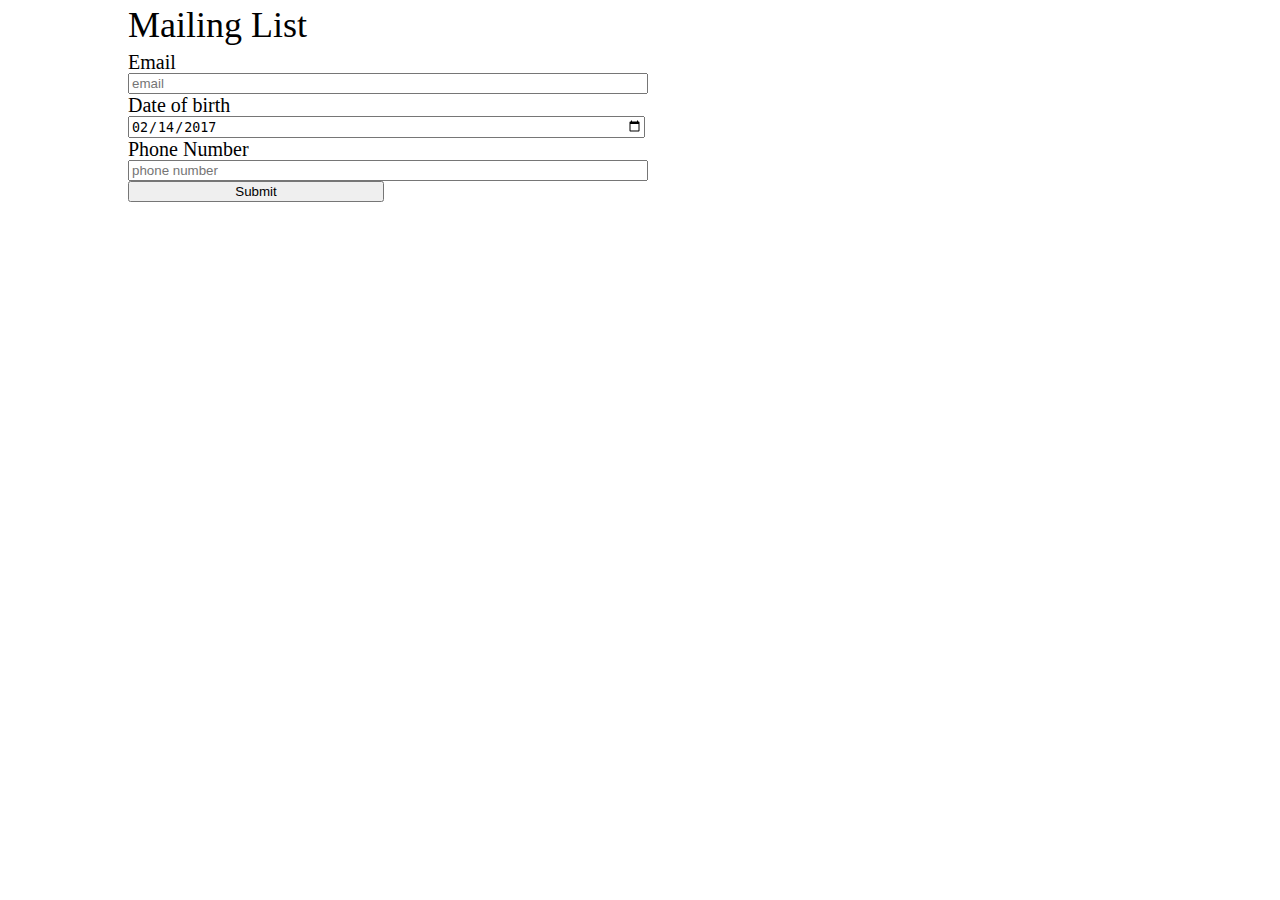
<file: pp-03/index.html>
<!DOCTYPE html>
<html lang="en" class="nojs">
<head>
  <title>Production Problem 3</title>
  <meta charset="utf-8" />
  <meta name="viewport" content="width=device-width,initial-scale=1.0,shrink-to-fit=no" />
  <link rel="stylesheet" media="screen" href="screen.css" />
</head>
<body>
<fieldset>
  <legend>Mailing List</legend>
  <form name= "myform" id="sign-up" method="post" action="#null">
    <ol>
      <li>
        <label for="email">Email</label>
        <input type="email" pattern="^.+@.+$" placeholder="email" id="email" />
      </li>
      <li>
        <label for="birth-date">Date of birth</label>
        <input type="date" value="2017-02-14" placeholder="date of birth" id="birth-date" />
      </li>
      <li>
        <label for="phone">Phone Number</label>
        <input type="tel" placeholder="phone number" id="phone" />
      </li>
      <li>
        <input type="submit" name="submit" id="submit" value="Submit" />
      </li>
    </ol>
  </form>
</fieldset>
</body>
</html>
</file>
<file: pp-03/screen.css>
/* http://meyerweb.com/eric/tools/css/reset/
   v2.0 | 20110126
   License: none (public domain)
*/
/* stylelint-disable*/
a,abbr,acronym,address,applet,article,aside,audio,b,big,blockquote,body,canvas,caption,center,cite,code,dd,del,details,dfn,div,dl,dt,em,embed,fieldset,figcaption,figure,footer,form,h1,h2,h3,h4,h5,h6,header,hgroup,html,i,iframe,img,ins,kbd,label,legend,li,mark,menu,nav,object,ol,output,p,pre,q,ruby,s,samp,section,small,span,strike,strong,sub,summary,sup,table,tbody,td,tfoot,th,thead,time,tr,tt,u,ul,var,video{margin:0;padding:0;border:0;font:inherit;vertical-align:baseline}article,aside,details,figcaption,figure,footer,header,hgroup,main,menu,nav,section{display:block}html{line-height:1}body{line-height:inherit}ol,ul{list-style:none}blockquote,q{quotes:none}blockquote:after,blockquote:before,q:after,q:before{content:'';content:none}table{border-collapse:collapse;border-spacing:0}
/* stylelint-enable */

/* ===== BASE STYLES ===== */


legend{
  font-size: 2.25em;
  line-height: 1.404em;
}

li {
  line-height: 1.404em;
}

label {
  font-size: 1.25em;
}

/*form*/
label,
input {
  /*box-sizing: border-box;*/
  width:50%;
  display:block;
}

li #submit {
  width:25%;
}

/* ===== LAYOUT STYLES ===== */


/* ===== MODULAR STYLES ===== */

fieldset {
  padding-left:10%;
  padding-right:10%;
}

/* ===== STATE STYLES ===== */
</file>
